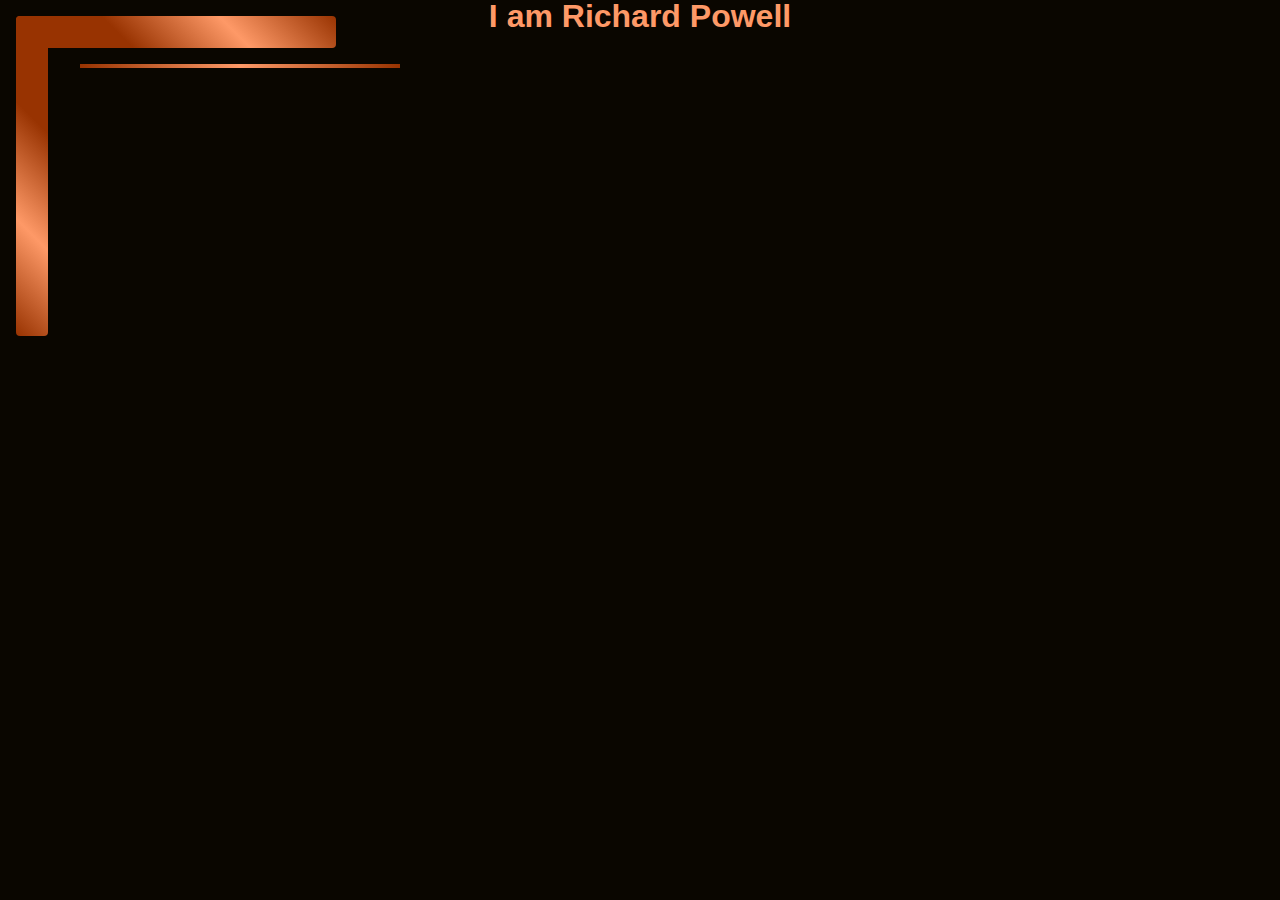
<file: index.html>
<!DOCTYPE html>
<html lang="en">
<head>
    <meta charset="UTF-8">
    <meta name="viewport" content="width=device-width, initial-scale=1.0">
    <title>Document</title>
    <link rel="stylesheet" href="./styles.css">
</head>
<body>
    <h1>I am Richard Powell</h1>
    <div id="top-left-style">
        <div id="top-bar"></div>
        <div id="left-bar"></div>
    </div>
</body>
</html>
</file>
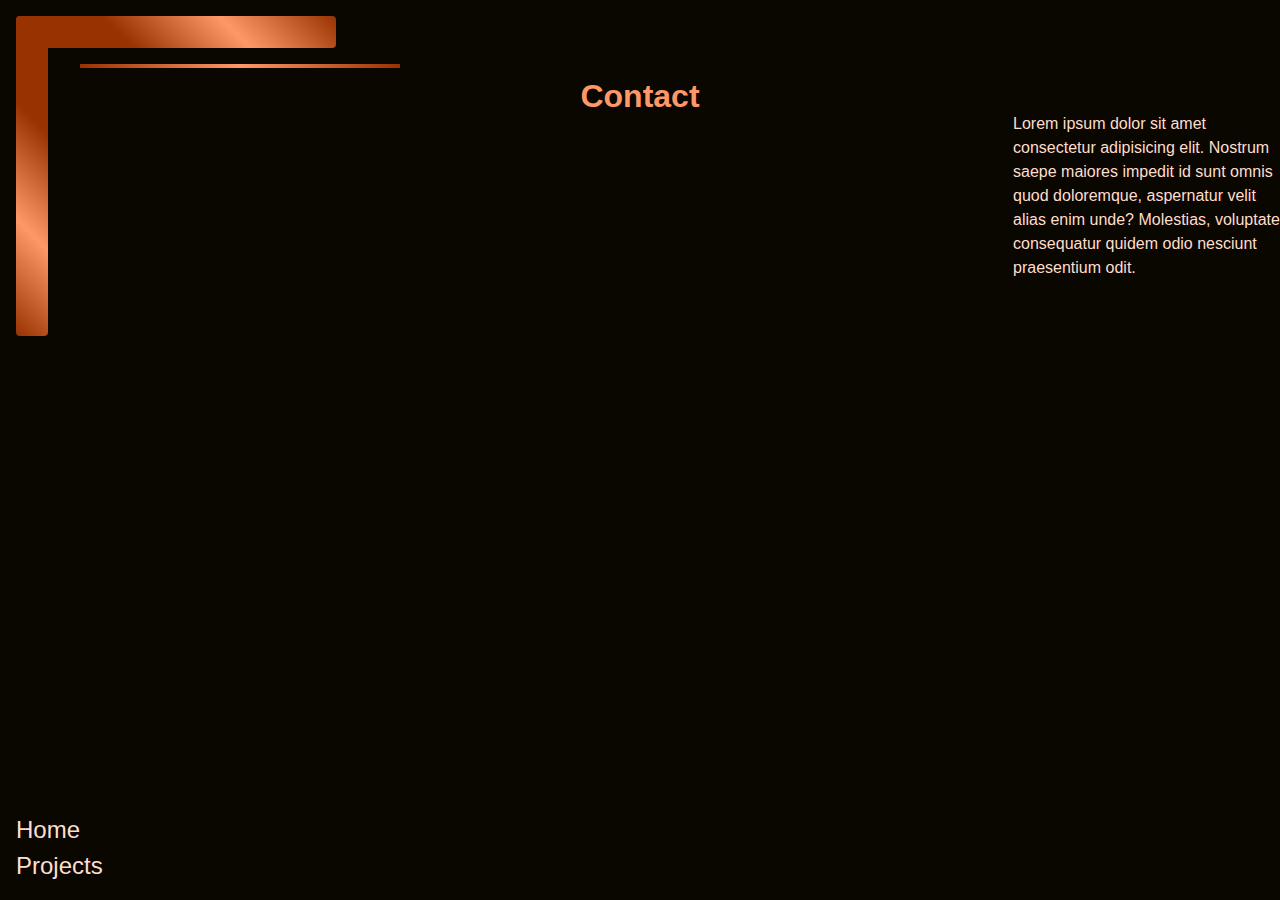
<file: contact.html>
<!DOCTYPE html>
<html lang="en">
    <head>
        <meta charset="UTF-8" />
        <meta name="viewport" content="width=device-width, initial-scale=1.0" />
        <meta
            name="description"
            content="Explore Richard Powell's personal website, showcasing his journey as an amateur coder with a focus on web accessibility. Learn about his projects, coding passion, and commitment to creating inclusive digital experiences for all users.."
        />
        <title>Document</title>
        <link rel="stylesheet" href="./styles.css" />
    </head>
    <body>
        <div id="top-left-style">
            <div id="top-bar"></div>
            <div id="left-bar"></div>
        </div>
        <header>
            <h1>Contact</h1>
        </header>
        <main>
            <nav>
                <ul>
                    <li><a href="/index.html">Home</a></li>
                    <li><a href="/projects.html">Projects</a></li>
                </ul>
            </nav>
            <section>
                <p>Lorem ipsum dolor sit amet consectetur adipisicing elit. Nostrum saepe maiores impedit id sunt omnis quod doloremque, aspernatur velit alias enim unde? Molestias, voluptate consequatur quidem odio nesciunt praesentium odit.</p>
            </section>
        </main>

    </body>
</html>
</file>
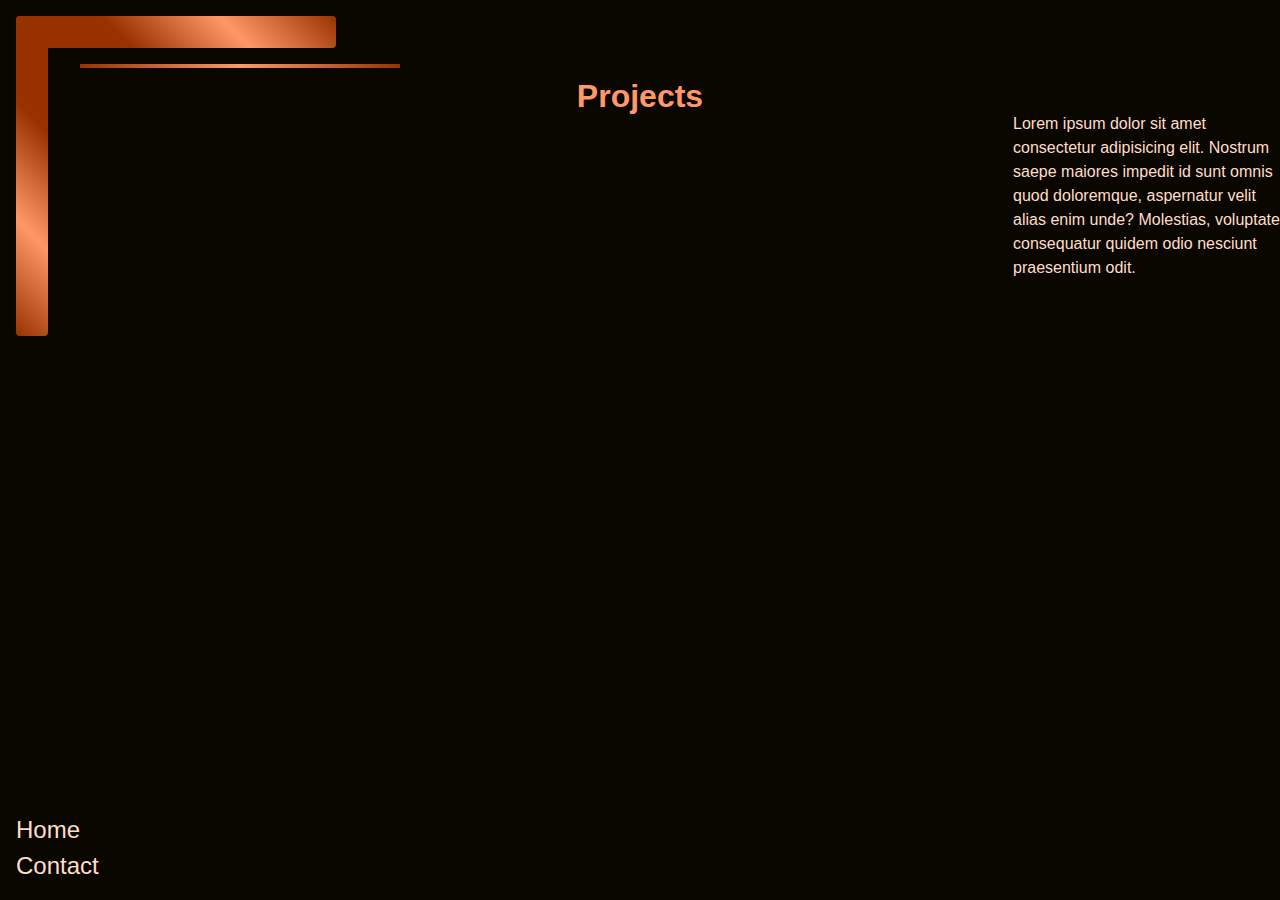
<file: projects.html>
<!DOCTYPE html>
<html lang="en">
    <head>
        <meta charset="UTF-8" />
        <meta name="viewport" content="width=device-width, initial-scale=1.0" />
        <meta
            name="description"
            content="Explore Richard Powell's personal website, showcasing his journey as an amateur coder with a focus on web accessibility. Learn about his projects, coding passion, and commitment to creating inclusive digital experiences for all users.."
        />
        <title>Document</title>
        <link rel="stylesheet" href="./styles.css" />
    </head>
    <body>
        <div id="top-left-style">
            <div id="top-bar"></div>
            <div id="left-bar"></div>
        </div>
        <header>
            <h1>Projects</h1>
        </header>
        <main>
            <nav>
                <ul>
                    <li><a href="/index.html">Home</a></li>
                    <li><a href="/contact.html">Contact</a></li>
                </ul>
            </nav>
            <section>
                <p>Lorem ipsum dolor sit amet consectetur adipisicing elit. Nostrum saepe maiores impedit id sunt omnis quod doloremque, aspernatur velit alias enim unde? Molestias, voluptate consequatur quidem odio nesciunt praesentium odit.</p>
            </section>
        </main>

    </body>
</html>
</file>
<file: styles.css>
/* resets */
*,
*::before,
*::after {
    margin: 0;
    padding: 0;
    box-sizing: border-box;
}

html {
    --clr-white: #ffddcc;
    --clr-mid-white: #fe9967;
    --clr-primary: #fe5501;
    --clr-mid-black: #983301;
    --clr-black: #0a0600;
    font-family: "Trebuchet MS", "Lucida Sans Unicode", "Lucida Grande",
        "Lucida Sans", Arial, sans-serif;
    color: var(--clr-white);
    font-size: 1rem;
    line-height: 1.5;
    background-color: var(--clr-black);
    overflow-x: hidden;
}

/* typography */

h1 {
    color: var(--clr-mid-white);
    font-size: 2rem;
    line-height: 1;
}
li {
    font-size: 1.5rem;
}

a {
    padding-left: 1rem;
    transition: all 0.4s ease-in-out;
    color: var(--clr-white);
    }
a:visited {
    color: var(--clr-white);
    text-decoration: none;
    transition: all 0.4s ease-in-out;
}
a:link {
    text-decoration: none;
}
a:hover {
    color: var(--clr-primary);
    transition: all 0.4s ease-in-out;
}
/* garphics */

header {
    width: 100%;
    height: 2rem;
    margin: 5rem auto 0;
}
h1 {
    text-align: center;
}
ul {
    height: calc(100vh - 8rem);
    display: flex;
    flex-direction: column;
    justify-content: flex-end;
}
#top-left-style {
    position: absolute;
    top: 1rem;
    left: 1rem;
    width: 20rem;
    height: 20rem;
}

#top-bar {
    position: absolute;
    width: 100%;
    height: 2rem;
    background-image: linear-gradient(
        45deg,
        var(--clr-mid-black),
        var(--clr-mid-black),
        var(--clr-mid-white),
        var(--clr-mid-black)
    );
    border-radius: 0.25rem;
}

#top-bar::after {
    position: absolute;
    content: "";
    height: 0.25rem;
    width: 100%;
    transform: translate(4rem, 3rem);
    background-image: linear-gradient(
        to right,
        var(--clr-mid-black),
        var(--clr-mid-white),
        var(--clr-mid-black)
    );
}

#left-bar {
    position: absolute;
    width: 2rem;
    height: 100%;
    background-image: linear-gradient(
        225deg,
        var(--clr-mid-black),
        var(--clr-mid-black),
        var(--clr-mid-white),
        var(--clr-mid-black)
    );
    border-radius: 0.25rem;
}
main {
    display: flex;
    flex-direction: row;
    justify-content: space-between;
}
.about {

    height: calc(100vh - 8rem);
    padding: 1rem;
    display: flex;
    flex-direction: column;
    justify-content: flex-end;

}
p {
    max-width: 30ch;
}

@media (width < 450px) {
    h1 {
        font-size: 1.75rem;
    }
}
</file>
